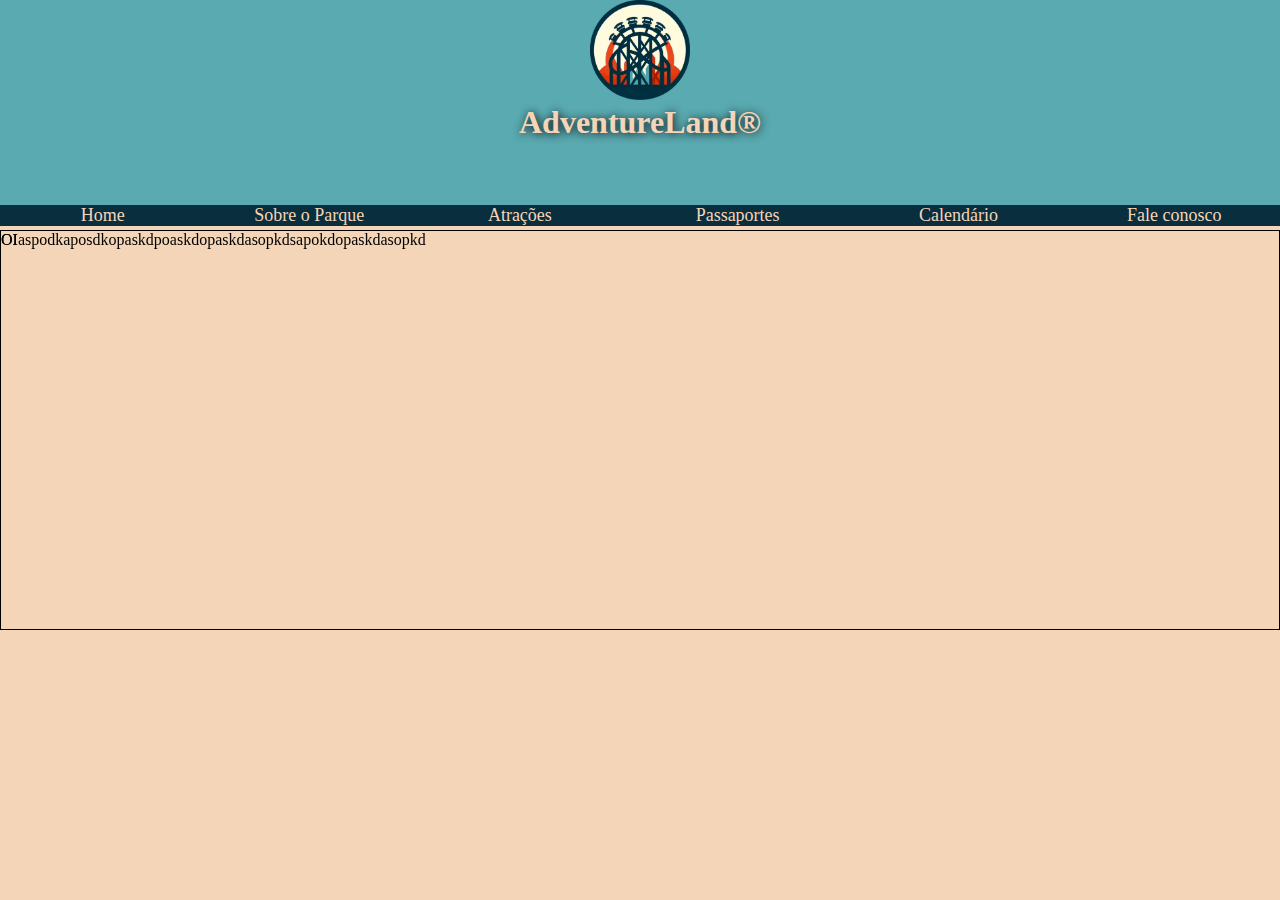
<file: index.html>
<!DOCTYPE html>
<html>
	<!--link css-->
	<link rel='stylesheet' href='style.css'>

			<head>
		
				<!--Cabeçalho-->
				<title> AdventureLand</title>
				<meta charset="utf-8">
				<meta name="escription" content="Parque de diversões AdventureLand">
				<meta name="keywords" content="parques,diversão,passeio">
				<link rel='icon'
					href='imagens/flavicon.webp'
					sizes='48x48'/>

			</head>
	
	<!--Corpo-->
	
	<body>
		<header>	
				<!--Logo---->
				<img id="fig1" src="imagens/flavicon.png">
			
				<!--Título-->
				<h1><strong>AdventureLand®</strong></h1>

				<div id="d1">
					<a id="a1" href='cadastro.html'><button> Cadastre-se</button></a>
					<a id="a1" href='login.html'><button> Efetuar Login</button></a>
				</div>
			<nav>
				<object id="menu" data="menu.html" type=""></object>
			</nav>
		</header>
		
		<main>
			<div id="d2">
				<p>OIaspodkaposdkopaskdpoaskdopaskdasopkdsapokdopaskdasopkd</p>
			</div>
			
			<div id="d3">
				<p>OI</p>
			</div>
			
		</main>
		

		
		<footer>
			<p>© 2024 Copyright AdventureLand S.A | CNPJ: 00.222.111/0001-9</p>
		</footer>
	</body>
</html>
</file>
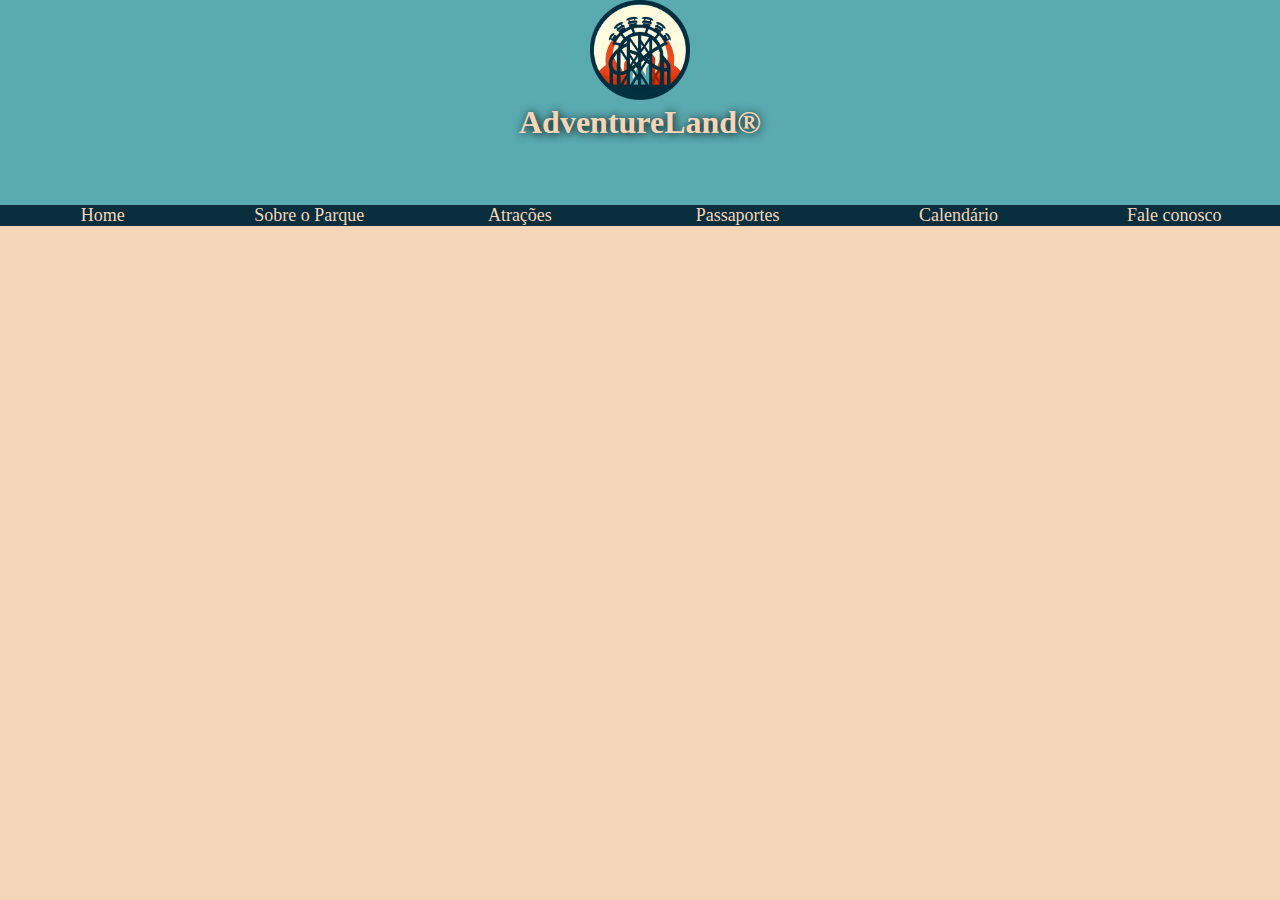
<file: atracoes.html>
<!DOCTYPE html>
<html>
	<!--link css-->
	<link rel='stylesheet' href='style.css'>

			<head>
		
				<!--Cabeçalho-->
				<title> AdventureLand2</title>
				<meta charset="utf-8">
				<meta name="escription" content="Parque de diversões AdventureLand">
				<meta name="keywords" content="parques,diversão,passeio">
				<link rel='icon'
					href='imagens/flavicon.webp'
					sizes='48x48'/>

			</head>
	
	<!--Corpo-->
	
	<body>
		<header>	
				<!--Logo---->
				<img id="fig1" src="imagens/flavicon.png">
			
				<!--Título-->
				<h1><strong>AdventureLand®</strong></h1>

				<div id="d1">
					<a id="a1" href='cadastro.html'><button> Cadastre-se</button></a>
					<a id="a1" href='login.html'><button> Efetuar Login</button></a>
				</div>
			<nav>
				<object id="menu" data="menu.html" type=""></object>
			</nav>
		</header>
		
		<main>
			
			
		</main>
		
	</body>
</html>
</file>
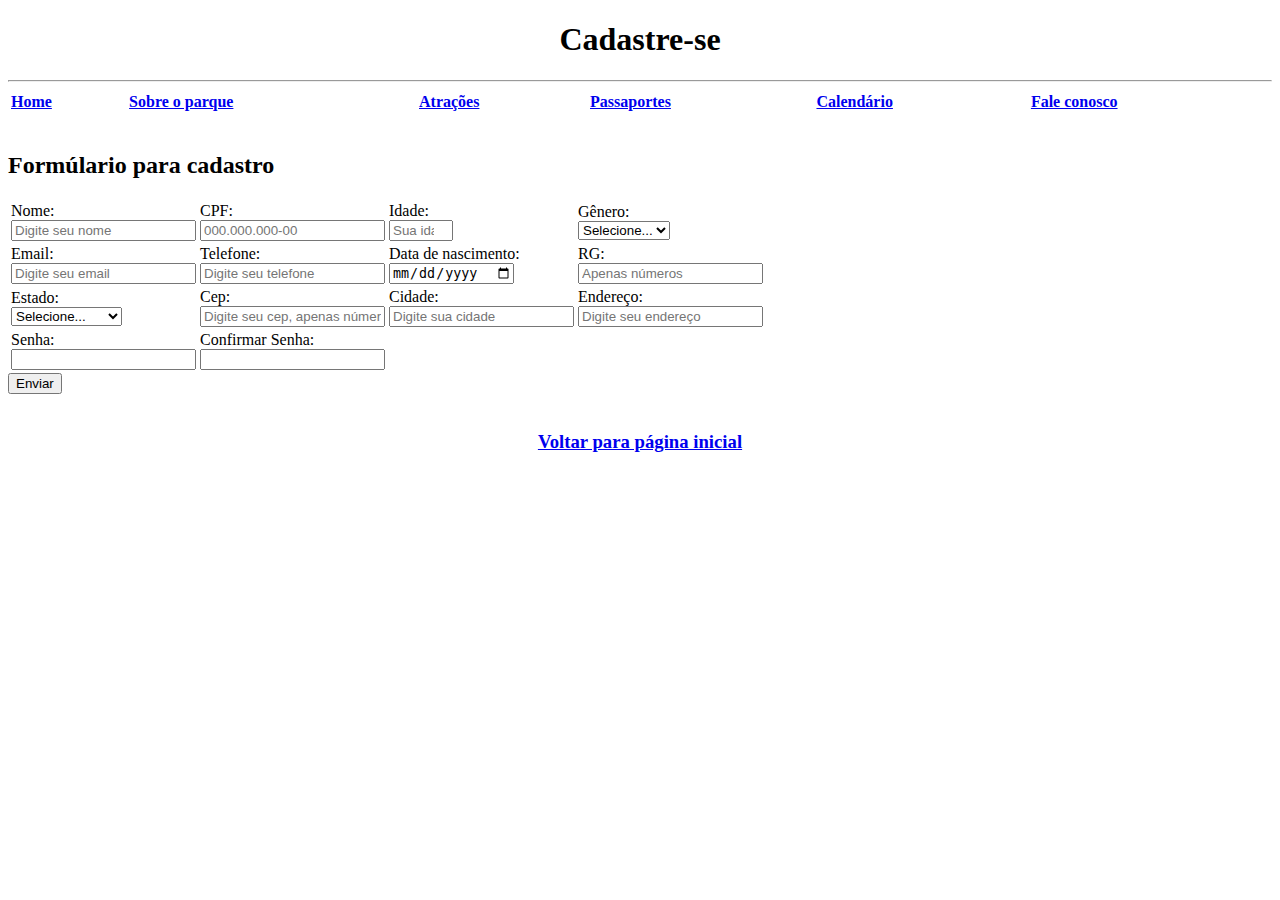
<file: cadastro.html>
<!DOCTYPE html>
<html>
	
	<!--Título-->
	<head>
		<title> Cadastre-se</title>
		<meta name="escription" content="Parque de diversões AdventureLand">
		<meta name="keywords" content="parques,diversão,passeio,cadastro,login">
		
		<!--Flavicon-->
		<link rel='icon'
				href='imagens/flavicon.webp'
				sizes='48x48'/>
		<center><h1>Cadastre-se</h1></center>
	</head>
	<hr>
	
	<!--Corpo-->
	<body>
		<!--Lista de funções-->
		<table width='100%s'>
			<tr>
				<td> <a href='index.html'> <strong> Home </a> </td>
				<td> <a href='sobreoparque.html'> <strong> Sobre o parque </a> </td>
				<td> <a href='atracoes.html'> <strong> Atrações </a> </td> 
				<td> <a href='passaporte.html'> <strong> Passaportes </a> </td> 
				<td> <a href='calendario.html'> <strong> Calendário </a> </td> 
				<td> <a href='fale_conosco.html'> <strong> Fale conosco </a> </td>
			</tr>				
		</table><br>
		
		<!--Formulário para cadastro-->
		
		<h2> Formúlario para cadastro</h2>
		
		<form action="#" method="GET">
		<table width='50%'>
		<tr>
			<td>
				<label for='nome'>Nome:</label><br>
				<input type='text' id='nome'  name='nome' required minlength='3' required maxlength='50' placeholder='Digite seu nome'><br>
			</td>
			<td>
				<label for='cpf'>CPF:</label><br>
				<input type='text' id='cpf'  name='CPF' pattern='\d{3}\.\d{3}\.\d{3}\-\d{2}' required placeholder='000.000.000-00'> </input><br>
			</td>
			<td>
				<label for='idade'>Idade:</label><br>
				<input type='number' id='idade' name='idade' min='18' max='120' placeholder='Sua idade'><br>
			</td>
			<td>
				<label for='genero'>Gênero:</label></br>
				<select id='genero' name='genero' required>
						<option value='selecione'>Selecione...</option>
						<option value='Masculino'>Masculino</option>
						<option value='Feminino'>Feminino</option>
						<option	value='Outro'>Outro</option>
			</td>
		</tr>
		<tr>
			<td>
				<label for='email'>Email:</label><br>
				<input type='text' id='email' name='email' required minlength='6' required maxlength='50' placeholder='Digite seu email'><br>
			</td>
			
			<td>	
				<label for='telefone'>Telefone:</label><br>
				<input type='text' id='telefone' name='telefone' required minlength='11' required maxlength='16' placeholder='Digite seu telefone'><br>
			</td>
			<td>
				<label for='data_nascimento'>Data de nascimento:</label><br>
				<input type='date' id='data_nascimento' name='data_nascimento' required><br>
			
			</td>
			<td>
				<label for='rg'>RG:</label><br>
				<input type='text' id='rg' name='rg' required minlength='6' required maxlength='10' placeholder='Apenas números'>
			</td>
		</tr>
		<tr>
			<td>
				<label for='estado'>Estado:</label><br>
				<select id='estado' name='estado' required>
							<option value='selecione'>Selecione...</option>
							<option value='AC'>Acre</option>
							<option value='BA'>Bahia</option>
							<option value='GO'>Goiás</option>
							<option value='MA'>Maranhão</option>
							<option value='MG'>Minas Gerais</option>
							<option value='RJ'>Rio de Janeiro</option>
							<option value='SC'>Santa Catarina</option>
							<option value='SP'>São Paulo</option>		
			</td>
			<td>
				<label for='cep'>Cep:</label><br>
				<input type='text' id='cep' name='cep' pattern='[0-9]{8}' placeholder='Digite seu cep, apenas números'><br>
			<td>
				<label for='cidade'>Cidade:</label><br>
				<input type='text' id='cidade' name='cidade' required minlength='3' required maxlength='50' placeholder='Digite sua cidade'><br>				
			</td>
			<td>
				<label for='endereço'>Endereço:</label><br>
				<input type='text' id='endereço' name='endereço' required minlength='1' required maxlength='50' placeholder='Digite seu endereço'><br>
			</td>
		<tr>
			<td>
				<label for="senha">Senha:</label><br>
				<input type="password" id="senha" name="senha" required minlength="8"><br>
			</td>
			
			<td>
				<label for="confirmar_senha">Confirmar Senha:</label><br>
				<input type="password" id="confirmar_senha" name="confirmar_senha" required minlength="8"><br>

			</td>
			
		</tr>
	</table>		
	</form>	
		
		<input type="submit" value="Enviar"><br><br>
		
		<!--Botão voltar-->
		<h3><a href='index.html'><center>Voltar para página inicial</center></a></h3>
	</body>
	
</html>
</file>
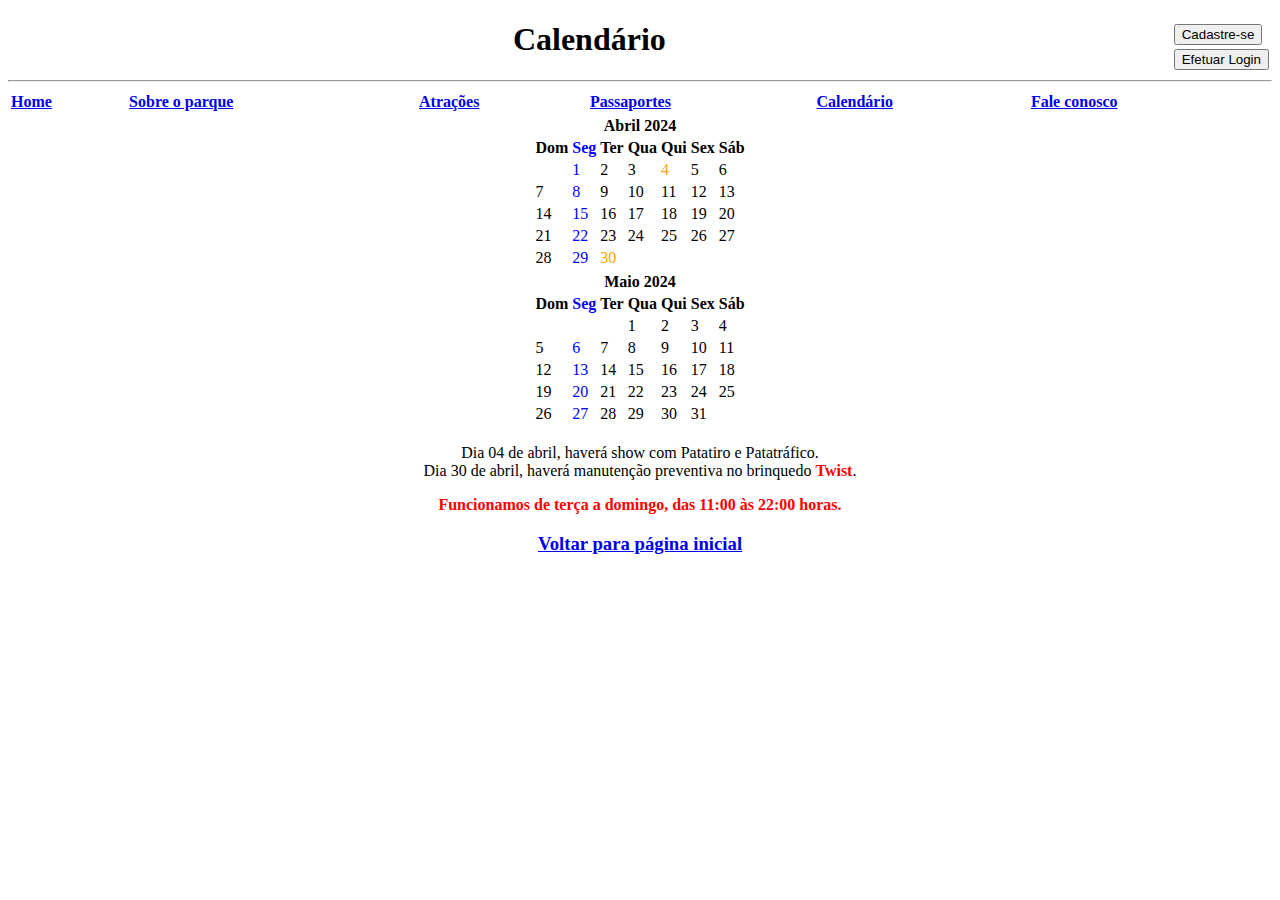
<file: calendario.html>
<!DOCTYPE html>
<html>	
	<!--Botões de cadastro e login-->
	<table align='right'>
		<tr>
			<td><a href='cadastro.html'><button>Cadastre-se</button></a></td>
		</tr>
				
		<tr>
			<td><a href='login.html'><button>Efetuar Login</button></a></td>
		</tr>
	</table>
	
	<head>
		<title> Calendário </title>
		<meta name="escription" content="Parque de diversões AdventureLand">
		<meta name="keywords" content="parques,diversão,passeio,calendario">
		
		<!--Flavicon-->
		<link rel='icon'
				href='imagens/flavicon.webp'
				sizes='48x48'/>
		<h1><center> Calendário </center></h1>
	</head>
	<hr>	
	
	<!--Lista de funções-->
		<table width='100%s'>
			<tr>
				<td> <a href='index.html'> <strong> Home </a> </td>
				<td> <a href='sobreoparque.html'> <strong> Sobre o parque </a> </td>
				<td> <a href='atracoes.html'> <strong> Atrações </a> </td> 
				<td> <a href='passaporte.html'> <strong> Passaportes </a> </td> 
				<td> <a href='calendario.html'> <strong> Calendário </a> </td> 
				<td> <a href='fale_conosco.html'> <strong> Fale conosco </a> </td>
			</tr>				
		</table>
		
	
	<!--corpo-->	
	<body><center>
	
	<!--Calendário-->
			<table
				table {
				width: 200px;
				border-collapse: collapse;
				}
				th, td {
				border: 1px solid black;
				text-align: center;
				padding: 5px;
				}
				th {
				background-color: #f2f2f2;
				}
			>
			
				<thead>
					<tr>
						<th colspan="7">Abril 2024</th>
					</tr>
					<tr>
						<th>Dom</th>
						<th style='color:blue'>Seg</th>
						<th>Ter</th>
						<th>Qua</th>
						<th>Qui</th>
						<th>Sex</th>
						<th>Sáb</th>
					</tr>
				</thead>
				<tbody>
					<tr>
						<td></td>
						<td style='color:blue'>1</td>
						<td>2</td>
						<td>3</td>
						<td style='color:orange'>4</td>
						<td>5</td>
						<td>6</td>
					</tr>
					<tr>
						<td>7</td>
						<td style='color:blue'>8</td>
						<td>9</td>
						<td>10</td>
						<td>11</td>
						<td>12</td>
						<td>13</td>
					</tr>
					<tr>
						<td>14</td>
						<td style='color:blue'>15</td>
						<td>16</td>
						<td>17</td>
						<td>18</td>
						<td>19</td>
						<td>20</td>
					</tr>
					<tr>
						<td>21</td>
						<td style='color:blue'>22</td>
						<td>23</td>
						<td>24</td>
						<td>25</td>
						<td>26</td>
						<td>27</td>
					</tr>
					<tr>
						<td>28</td>
						<td style='color:blue'>29</td>
						<td style='color:orange'>30</td>
						<td></td>
						<td></td>
						<td></td>
						<td></td>
					</tr>
				</tbody>
			</table>
		
			<table
				table {
				width: 200px;
				border-collapse: collapse;
				}
				th, td {
				border: 1px solid black;
				text-align: center;
				padding: 5px;
				}
				th {
				background-color: #f2f2f2;
				}
			>
			
				<thead>
					<tr>
						<th colspan="7">Maio 2024</th>
					</tr>
					<tr>
						<th>Dom</th>
						<th style='color:blue'>Seg</style></th>
						<th>Ter</th>
						<th>Qua</th>
						<th>Qui</th>
						<th>Sex</th>
						<th>Sáb</th>
					</tr>
				</thead>
				<tbody>
					<tr>
						<td></td>
						<td></td>
						<td></td>
						<td>1</td>
						<td>2</td>
						<td>3</td>
						<td>4</td>
					</tr>
					<tr>
						<td>5</td>
						<td style='color:blue'>6</td>
						<td>7</td>
						<td>8</td>
						<td>9</td>
						<td>10</td>
						<td>11</td>
					</tr>
					<tr>
						<td>12</td>
						<td style='color:blue'>13</td>
						<td>14</td>
						<td>15</td>
						<td>16</td>
						<td>17</td>
						<td>18</td>
					</tr>
					<tr>
						<td>19</td>
						<td style='color:blue'>20</td>
						<td>21</td>
						<td>22</td>
						<td>23</td>
						<td>24</td>
						<td>25</td>
					</tr>
					<tr>
						<td>26</td>
						<td style='color:blue'>27</td>
						<td>28</td>
						<td>29</td>
						<td>30</td>
						<td>31</td>
						<td></td>
					</tr>
				</tbody>
			</table><br>
			<li>
				Dia 04 de abril, haverá show com Patatiro e Patatráfico. 
			</li>
			
			<li>
				Dia 30 de abril, haverá manutenção preventiva no brinquedo <strong style='color:red'> Twist</strong>.
			</li>
			
			<p style= 'color:red'><strong>
				Funcionamos de terça a domingo, das 11:00 às 22:00 horas.</strong>
			</p>

			<h3><a href='index.html'><center>Voltar para página inicial</center></a></h3>
	</body>
		
</center></html>
</file>
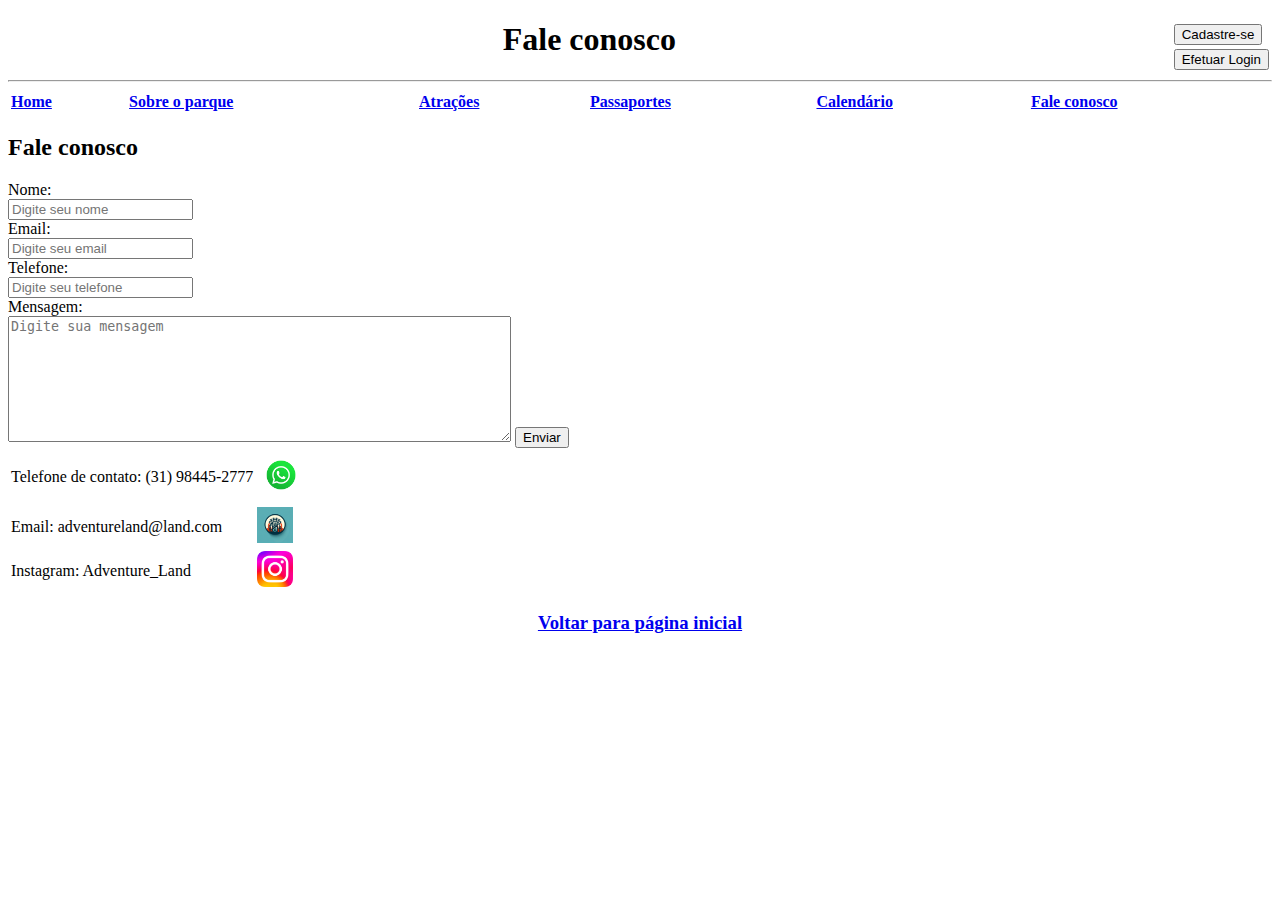
<file: fale_conosco.html>
<!DOCTYPE html>
<html>
	<!--Botões de cadastro e login-->
	<table align='right'>
		<tr>
			<td><a href='cadastro.html'><button>Cadastre-se</button></a></td>
		</tr>
				
		<tr>
			<td><a href='login.html'><button>Efetuar Login</button></a></td>
		</tr>
	</table>
	
	<head>
		<title> Fale conosco</title>
		<meta name="escription" content="Parque de diversões AdventureLand">
		<meta name="keywords" content="parques,diversão,passeio,fale,ouvidoria">
		
		<!--Flavicon-->
		<link rel='icon'
					href='imagens/flavicon.webp'
					sizes='48x48'/>
		<h1><center> Fale conosco </center></h1></h1>
	</head>
	<hr>

	<!--Lista de funções-->
	<table width='100%s'>
		<tr>
			<td> <a href='index.html'> <strong> Home </a> </td>
			<td> <a href='sobreoparque.html'> <strong> Sobre o parque </a> </td>
			<td> <a href='atracoes.html'> <strong> Atrações </a> </td> 
			<td> <a href='passaporte.html'> <strong> Passaportes </a> </td> 
			<td> <a href='calendario.html'> <strong> Calendário </a> </td> 
			<td> <a href='fale_conosco.html'> <strong> Fale conosco </a> </td>				
		</tr>				
	</table>
		
	<!--Corpo-->	
	<body>
		<formaction='#' method='get' >
		<h2>Fale conosco</h2>
		
		<label for='Nome'>Nome:</label><br>
		<input type="text" id="nome" name="nome" required minlength="3" maxlength="50" placeholder="Digite seu nome"><br>
		
		<label for='email'>Email:</label><br>
		<input type='text' id='email' name='email' required minlength='6' maxlength='50' placeholder='Digite seu email'><br>
		
		<label for='telefone'>Telefone:</label><br>
		<input type='text' id='telefone' name='telefone' required minlength='8' maxlength='16' placeholder='Digite seu telefone'><br>
		
		<label for='mensagem'>Mensagem:</label><br>
		<textarea id='mensagem' name='mensagem' rows='8' cols='60' maxlength='300' placeholder='Digite sua mensagem'></textarea>
		
		<input type='submit' value='Enviar'>
	
		<table aling='top'>
			<tr>
				<td>Telefone de contato: (31) 98445-2777</td><td> <img src='imagens/zap.jpg'
																		width='48'
																		height='48'></td> 
			</tr>
			<tr>
				<td> Email: adventureland@land.com</td> <td> <img src='imagens/flavicon.webp'
																width='36'
																height='36'></td>
			</tr>
			<tr>
				<td> Instagram: Adventure_Land </td> <td> <img src='imagens/insta.png'
																width='36'
																height='36'></td>
			</tr>	
		</table>
		
	<!--Botão voltar-->
	<h3><a href='index.html'><center>Voltar para página inicial</center></a></h3>
	
	</body>	
</html>
</file>
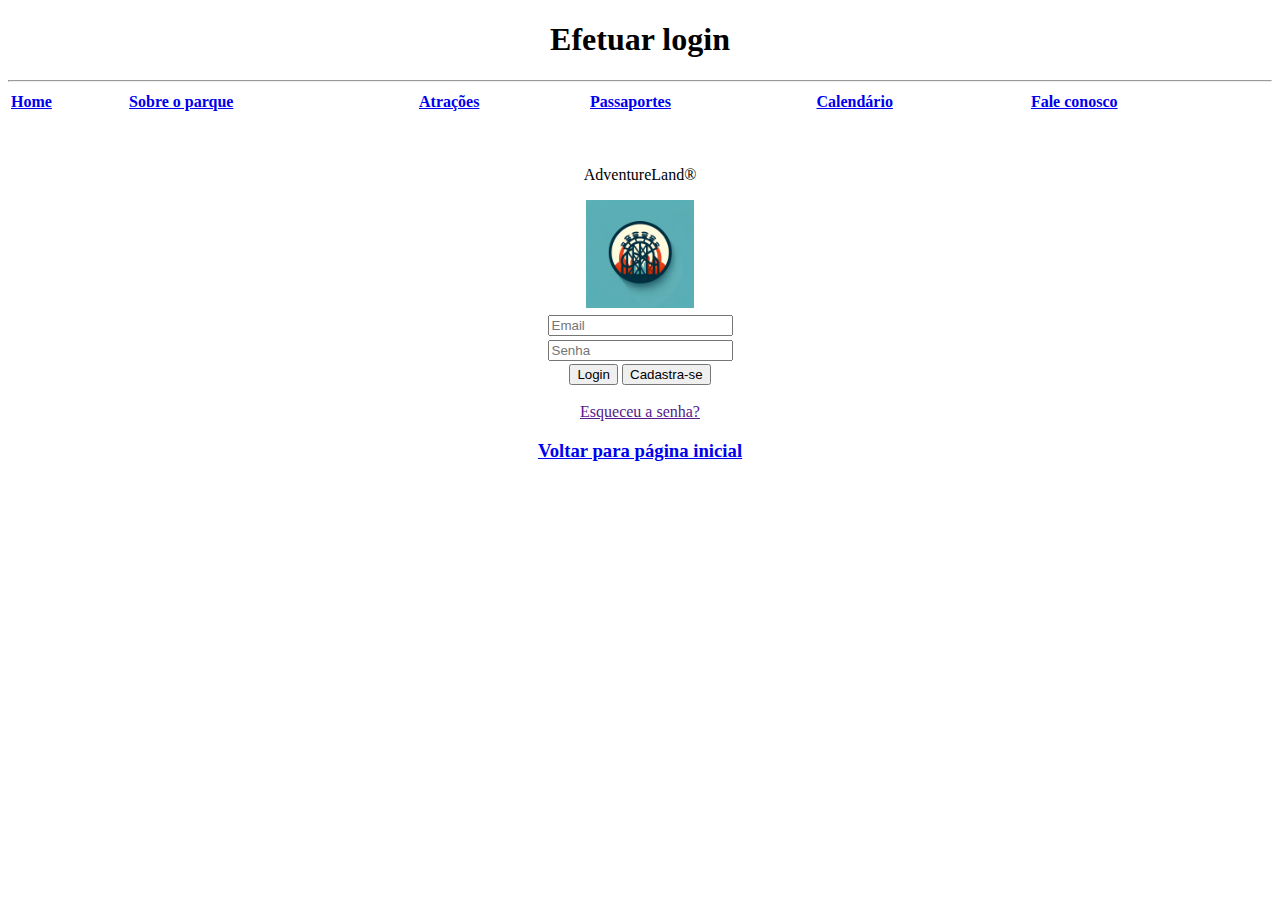
<file: login.html>
<!DOCTYPE html>

<html>
	<!---Cabeçalho-->
	<head>
		<!--Título---->
		<title> Passaportes </title>
		<meta name="escription" content="Parque de diversões AdventureLand">
		<meta name="keywords" content="parques,diversão,passeio,login">
		
		<!--Flavicon-->
		<link rel='icon'
				href='imagens/flavicon.webp'
				sizes='48x48'/>
				
		<!--Título na page-->
		<h1><center><strong> Efetuar login</strong></center></h1>
		<hr></hr>
		
	</head>
	
		<!--Lista de funções-->
		<table width='100%s'>
			<tr>
				<td> <a href='index.html'> <strong> Home </a> </td>
				<td> <a href='sobreoparque.html'> <strong> Sobre o parque </a> </td>
				<td> <a href='atracoes.html'> <strong> Atrações </a> </td> 
				<td> <a href='passaporte.html'> <strong> Passaportes </a> </td> 
				<td> <a href='calendario.html'> <strong> Calendário </a> </td> 
				<td> <a href='fale_conosco.html'> <strong> Fale conosco </a> </td>
			</tr>		
		</table>
	<br>
	<br>
	
	<body>
		
		<center><p>AdventureLand®</p>
		<img src='imagens/flavicon.webp'
					width='108'
					height='108'>
					
		<!--Tabela para efetuar o login-->
		<center><table width='0%'>
		<tr>	
			<td>
				<input type='text' id='email' name='email' required minlength='5' required maxlength='30' placeholder='Email'>
			</td>
		</tr>
		
		<tr>
			<td>
				<input type='password' id='senha' name='senha' required minlength='5' required maxlength='20' placeholder='Senha'>
			</td>
		</tr>
		
		</table></center>

		<!--Botões de login e recuperar senha-->
		<center><button>Login</button>
		<a href='cadastro.html'><button>Cadastra-se</button></a><br><br>
		<a href=''>Esqueceu a senha?</a></center>
		
		
		
		<!--Botão voltar-->
		<h3><a href='index.html'><center>Voltar para página inicial</center></a></h3>
	</body>



</html>
</file>
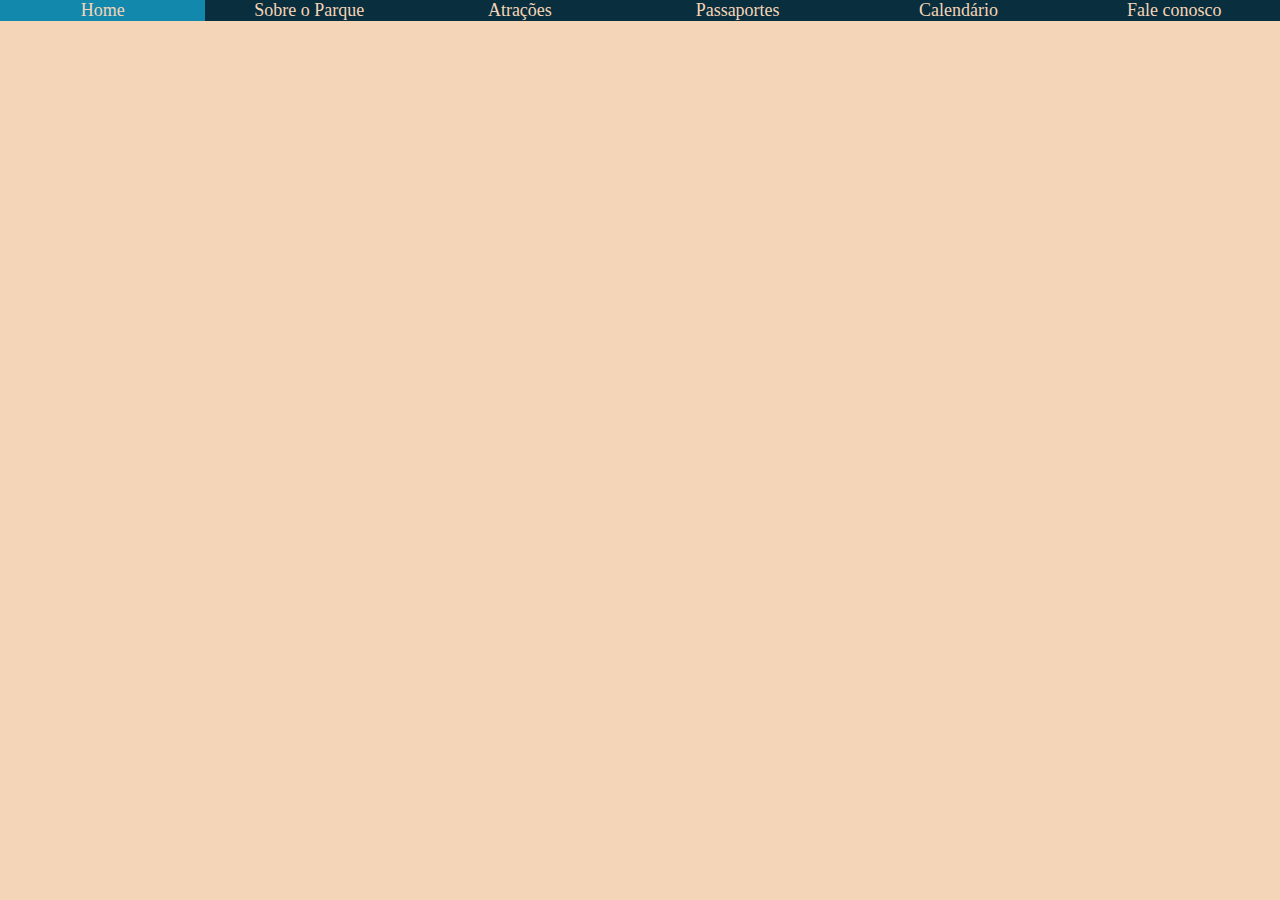
<file: menu.html>
<DOCTYPE! html>
    <html>

        <head>
            <link rel='stylesheet' href='style.css'>
        </head>

        <body>
            <a href="index.html" target="_top">Home</a>
            <a href="sobreoparque.html" target="_blank">Sobre o Parque</a> 
            <a href="atracoes.html" target="_blank">Atrações</a>   
            <a href="passaporte.html" target="_blank">Passaportes</a>
            <a href="calendario.html" target="_blank"> Calendário </a>
            <a href="fale_conosco.html" target="_blank"> Fale conosco</a>
            
        </body>

    </html>
</file>
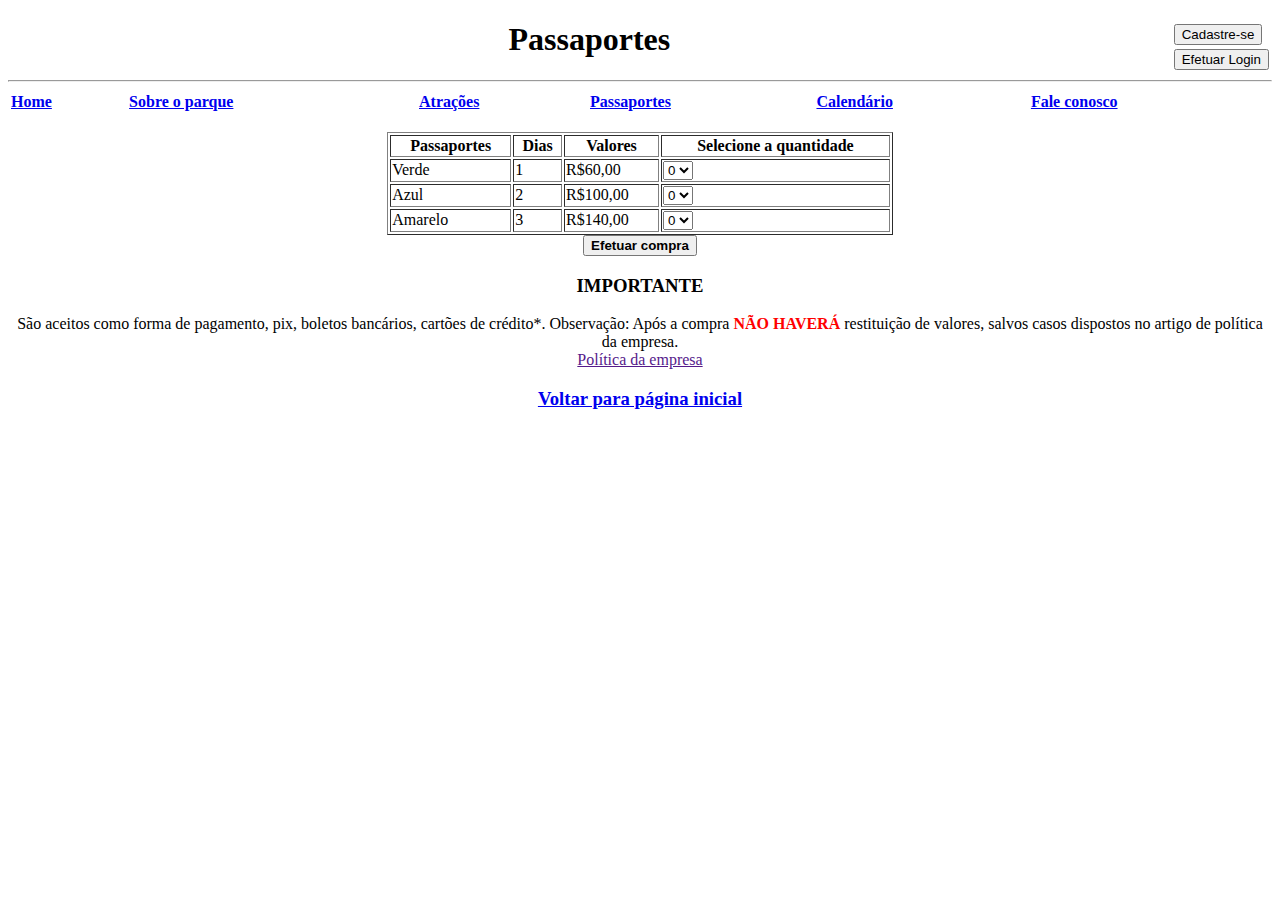
<file: passaporte.html>
<!DOCTYPE html>
<html>
	<!--Botões de cadastro e login-->
	<table align='right'>
		<tr>
			<td><a href='cadastro.html'><button>Cadastre-se</button></a></td>
		</tr>
				
		<tr>
			<td><a href='login.html'><button>Efetuar Login</button></a></td>
		</tr>
	</table>
	
	<head>
		<title> Passaportes </title>
		<meta name="escription" content="Parque de diversões AdventureLand">
		<meta name="keywords" content="parques,diversão,passeio,passaportes">
		
		<!--Flavicon-->
		<link rel='icon'
				href='imagens/flavicon.webp'
				sizes='48x48'/>
		<h1><center> Passaportes </center></h1>
	</head>
	<hr>
	
	<!--Lista de funções-->
		<table width='100%s'>
			<tr>
				<td> <a href='index.html'> <strong> Home </a> </td>
				<td> <a href='sobreoparque.html'> <strong> Sobre o parque </a> </td>
				<td> <a href='atracoes.html'> <strong> Atrações </a> </td> 
				<td> <a href='passaporte.html'> <strong> Passaportes </a> </td> 
				<td> <a href='calendario.html'> <strong> Calendário </a> </td> 
				<td> <a href='fale_conosco.html'> <strong> Fale conosco </a> </td>
			</tr>				
		</table>
		
	<!--Corpo---->	
	<body><center>
		<br>
		<!--Tabela de preços do passaporte-->
		<table width='40%'
				border='1px'
				cols='3'
				align='center'
				rowspan='3'>
			<thead> <th>Passaportes</th> <th>Dias</th> <th>Valores</th> <th> Selecione a quantidade </th> </thead>
			
			<tr><td> Verde </td> <td> 1 </td> <td> R$60,00 </td> <td> <select> 
																			<option value='valor'>0</option>
																			<option value='valor'>1</option>
																			<option value='valor'>2</option>
																			<option value='valor'>3</option>
																			<option value='valor'>4</option>
																		</select></td> </tr> 
																	
			<tr><td>Azul</td> <td> 2 </td> <td> R$100,00 </td> <td> <select> 
																		<option value='valor'>0</option>
																		<option value='valor'>1</option>
																		<option value='valor'>2</option>
																		<option value='valor'>3</option>
																		<option value='valor'>4</option>
																	</select> </td> </tr> 
																	
 			<tr><td>Amarelo</td> <td> 3 </td> <td> R$140,00 </td> <td> <select> 
																			<option value='valor'>0</option>
																			<option value='valor'>1</option>
																			<option value='valor'>2</option>
																			<option value='valor'>3</option>
																			<option value='valor'>4</option>
																		</select> </td> </tr>  
		</table>
		<button><strong>Efetuar compra</strong></button>
		<h3>IMPORTANTE</h3>
		<p>
			São aceitos como forma de pagamento, pix, boletos bancários, cartões de crédito*.
			Observação: Após a compra <strong style='color:red'> NÃO HAVERÁ </strong> restituição de valores,
			salvos casos dispostos no artigo de política da empresa.<br>
			<a href=''>Política da empresa</a>
		</p>
		
		<!--Botão voltar-->
		<h3><a href='index.html'><center>Voltar para página inicial</center></a></h3>
	</body>
</center></html>
</file>
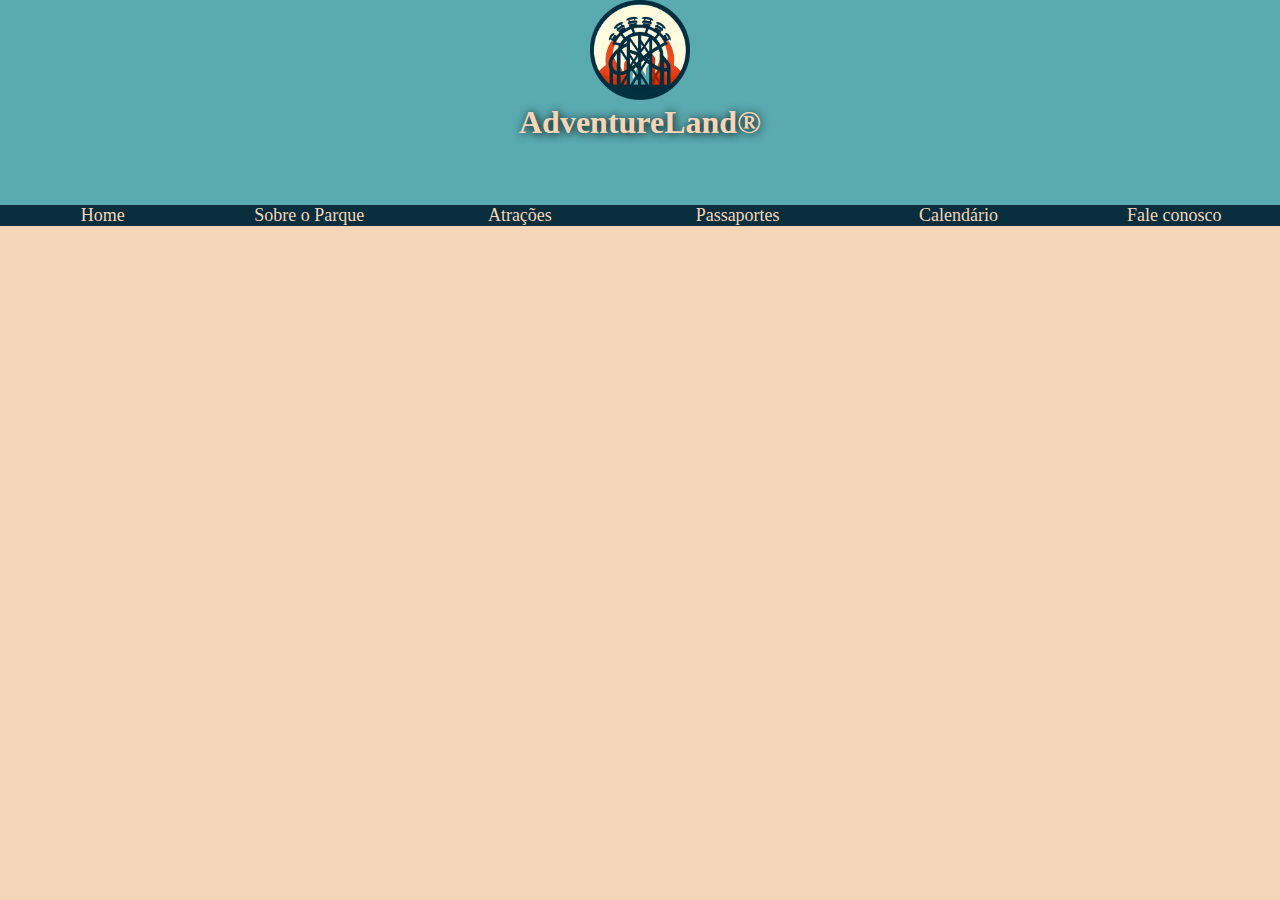
<file: passaporte2.html>
<!DOCTYPE html>
<html>
	<!--link css-->
	<link rel='stylesheet' href='style.css'>

			<head>
		
				<!--Cabeçalho-->
				<title> Passaporte</title>
				<meta charset="utf-8">
				<meta name="escription" content="Parque de diversões AdventureLand">
				<meta name="keywords" content="parques,diversão,passeio">
				<link rel='icon'
					href='imagens/flavicon.webp'
					sizes='48x48'/>

			</head>
	
	<!--Corpo-->
	
	<body>
		<header>	
				<!--Logo---->
				<img id="fig1" src="imagens/flavicon.png">
			
				<!--Título-->
				<h1><strong>AdventureLand®</strong></h1>

				<div id="d1">
					<a id="a1" href='cadastro.html'><button> Cadastre-se</button></a>
					<a id="a1" href='login.html'><button> Efetuar Login</button></a>
				</div>
			<nav>
				<object id="menu" data="menu.html" type=""></object>
			</nav>
		</header>
		
		<main>
			
            <h1>passaporte</h1>
			
		</main>
		
	</body>
</html>
</file>
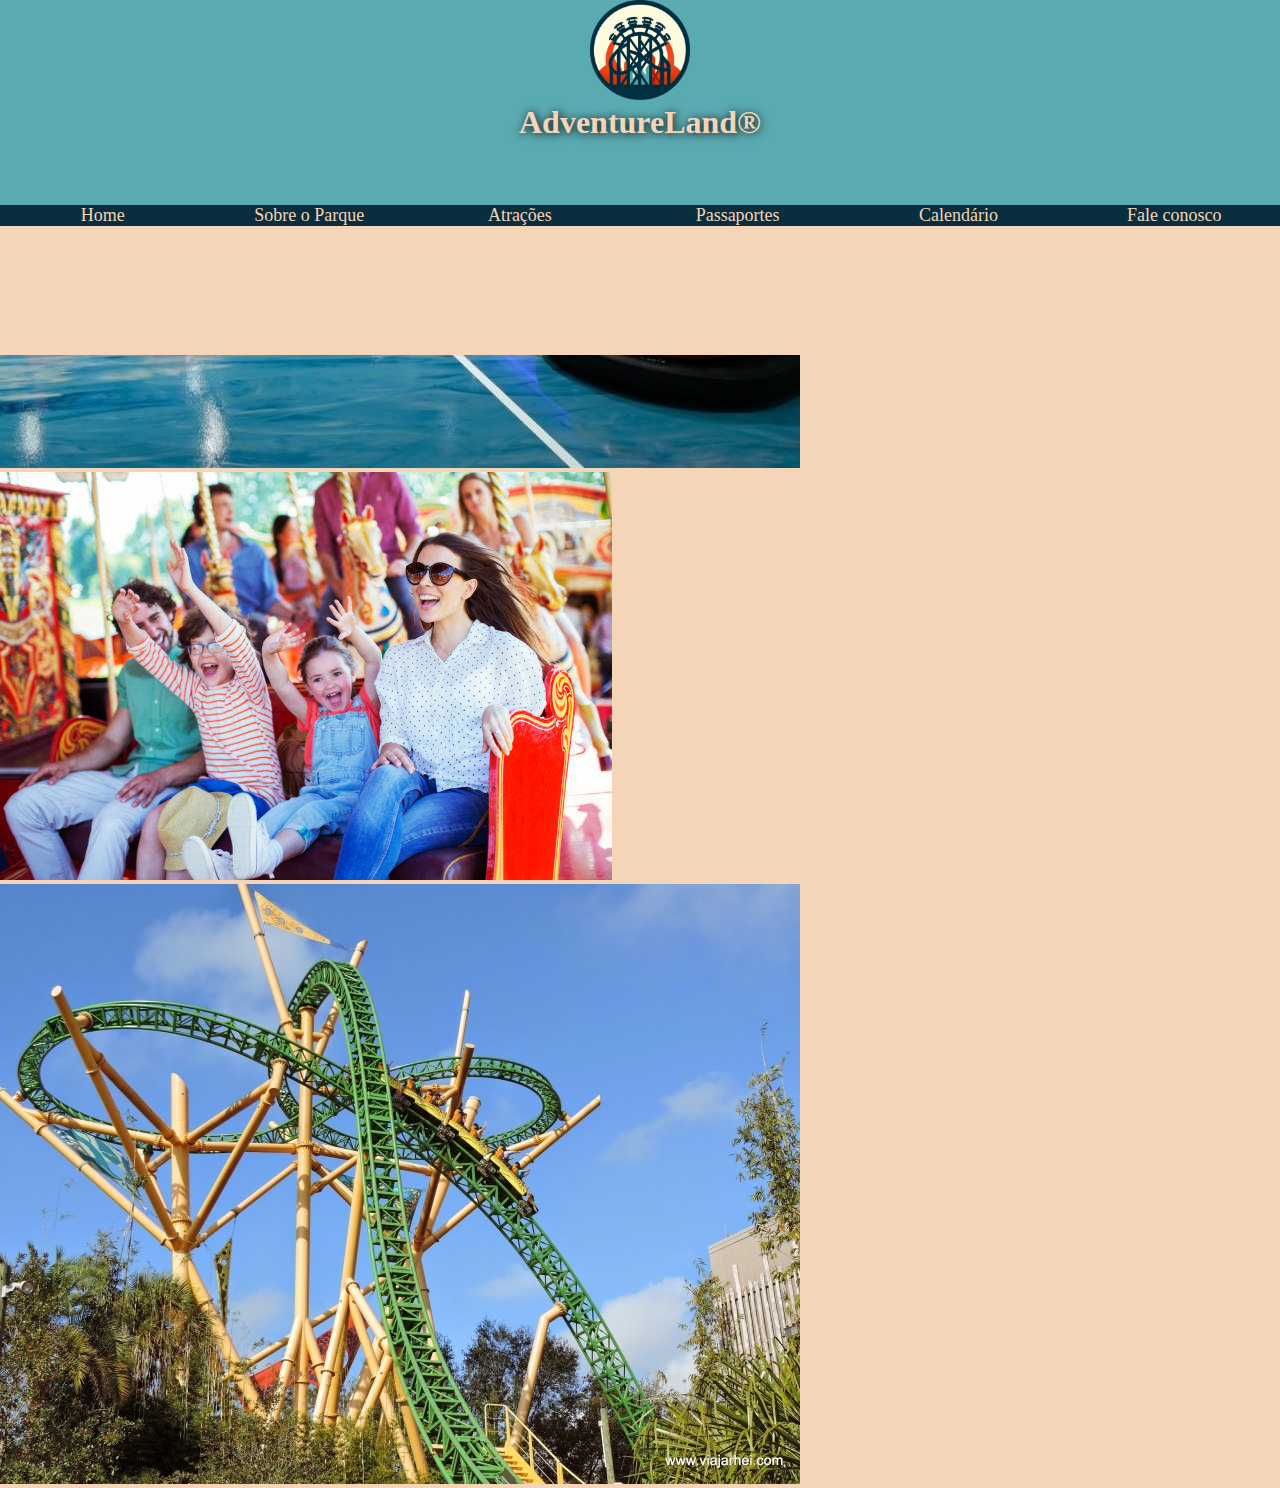
<file: Untitled-1.html>
<!DOCTYPE html>
<html>
	<!--link css-->
	<link rel='stylesheet' href='style.css'>

			<head>
		
				<!--Cabeçalho-->
				<title> AdventureLand</title>
				<meta charset="utf-8">
				<meta name="escription" content="Parque de diversões AdventureLand">
				<meta name="keywords" content="parques,diversão,passeio">
				<link rel='icon'
					href='imagens/flavicon.webp'
					sizes='48x48'/>

			</head>
	
	<!--Corpo-->
	
	<body>
		<header>	
				<!--Logo---->
				<img id="fig1" src="imagens/flavicon.png">
			
				<!--Título-->
				<h1><strong>AdventureLand®</strong></h1>

				<div id="d1">
					<a id="a1" href='cadastro.html'><button> Cadastre-se</button></a>
					<a id="a1" href='login.html'><button> Efetuar Login</button></a>
				</div>
			<nav>
				<object id="menu" data="menu.html" type=""></object>
			</nav>
		</header>
		
		<section class="slider">
			<div id="slider-content">
				<input type="radio" name="btn-radio" id="radio1">
				<input type="radio" name="btn-radio" id="radio2">
				<input type="radio" name="btn-radio" id="radio3">
				<input type="radio" name="btn-radio" id="radio4">
				
				<div class="slide-box1">
					<img class="desktop" src="imagens/bate_bate.jpg" alt="slide1">
				</div>

                <div class="slide-box">
                    <img class="desktop" src="imagens/familia.jpg" alt="slide2">
                </div>

                <div class="slide-box">
                    <img class="desktop" src="imagens/montanha_dragao.JPG" alt="slide3">
                </div>

                <div class="nav-auto">
                    <div class="auto-btn1"></div>
                    <div class="auto-btn2"></div>
                    <div class="auto-btn3"></div>
                </div>

                <div class="nav-manual">
                    <label for="radio1" class="manual-btn"></label>
                    <label for="radio2" class="manual-btn"></label>
                    <label for="radio3" class="manual-btn"></label>
                </div>

			</div>
		</section>
	
	</body>
</html>
</file>
<file: style.css>
@charset 'UTF-8';

*{
	margin:0;
	padding:0;
	box-sizing: border-box;
}

/*header*/
body{
	background-color:#f5d5b7;	
	display: flex;
}

header{
	background: #5aaab1;
	position: fixed;
	width:100%;
	height: 250px;
	text-align:center;
}
  
#d1{
	width: 90px;
	margin:auto;
	position: relative;
	left: 850px;
	bottom: 130px;
	padding: 0px;
}

h1{
	font-family:Garamond;
	color:#f5d5b7;
	text-shadow: 1px 1px 10px #000;
}

button{
	background-color: #092e3e;
	width: 100px;
	height: 30px;
	margin-bottom: 2px;
	border-radius: 30px;
	color: #f5d5b7;
	border-style: groove;
}

/*MENU*/
#menu{
	width: 100%;
	margin: 0px 0px 0px;
	padding: 0px;
	background-color:#092e3e;
	flex-grow: 1;
	flex-shrink: 1;
}

#a1{
	background-color: transparent;
	display: inline;
	text-decoration: none;
}

a{
	text-decoration: none;
	background-color:#092e3e;
	color:#f5d5b7;
	padding: 0px;
	margin: 0px ;
	display: table-cell;
	text-align: center;
	vertical-align: middle;
	width: 320px;
	height: 20px;
	font-size: 18px;
	
}

a:hover{
	background-color: #1188ac;
}

#fig1{
	width:100px;
	background-repeat: no-repeat;
}

/* Main */


#d2{
	border: 1px solid #000;
	width: 100%;
	height: 400px;
	top: 230px;
	bottom: 200px;
	position: absolute;
	flex: 1 0 auto;
}

#d3{
	border: 1px solid #000;
	width: 100%;
	height: 400px;
	top: 230px;
	bottom: 200px;
	position: absolute;
	flex: 1 0 auto;
}
</file>
